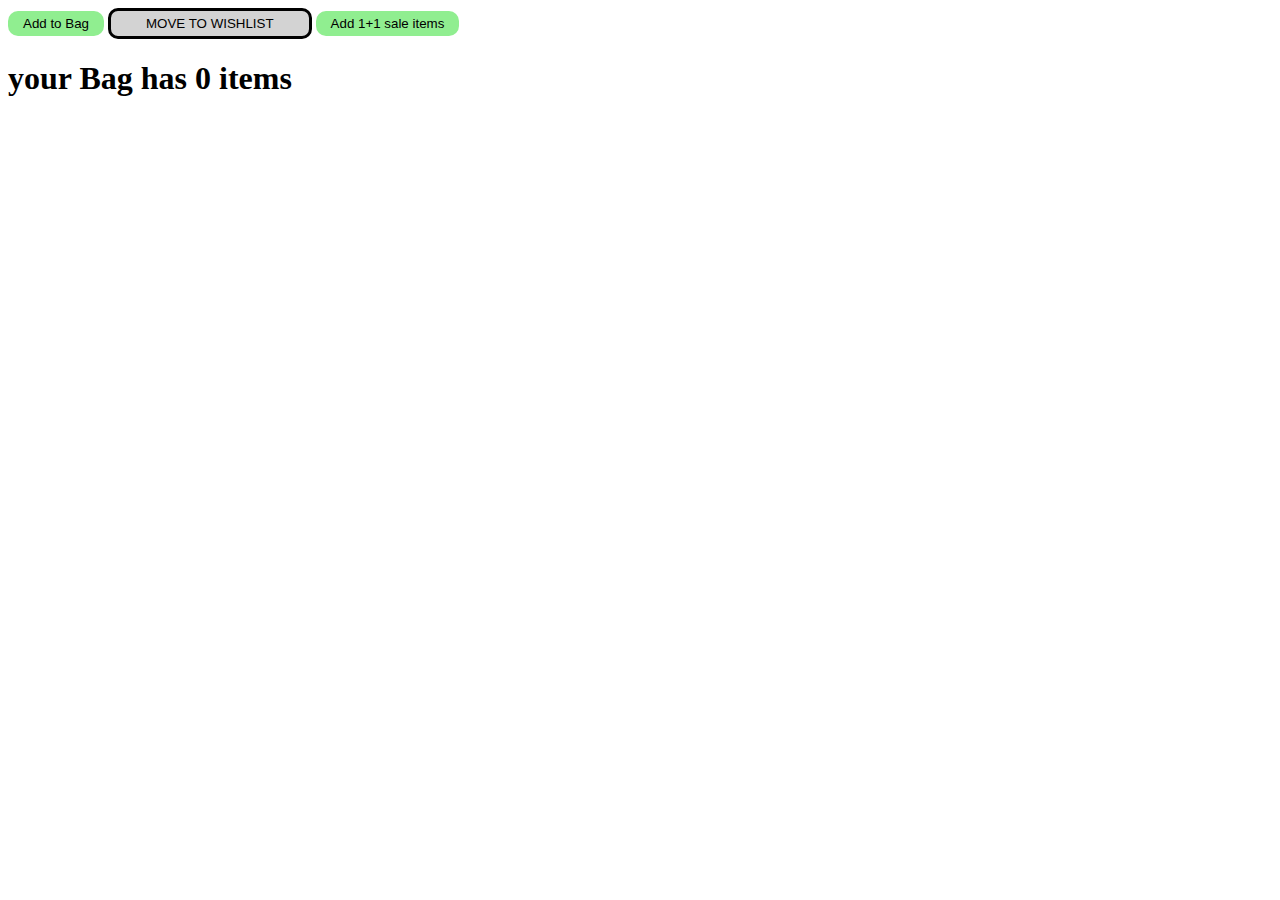
<file: index.html>
<!DOCTYPE html>
<html lang="en">
<head>
    <meta charset="UTF-8">
    <meta name="viewport" content="width=device-width, initial-scale=1.0">
    <title>Myntra Bag</title>
    <link rel="stylesheet" href="index.css">
    </head>
</head>
<body>
    <button class="bag-button"  onclick="cartQuantity = cartQuantity+1;  document.querySelector('#cart-summary').innerText = `your Bag has ${ cartQuantity} items`;"> Add to Bag</button>
    <button class="wish-button" onclick="cartQuantity = cartQuantity-1;  document.querySelector('#cart-summary').innerText = `your Bag has ${ cartQuantity} items`;">MOVE TO WISHLIST </button>
    <button class="bag-button"  onclick="cartQuantity = cartQuantity+2;  document.querySelector('#cart-summary').innerText = `your Bag has ${ cartQuantity} items`;""> Add 1+1 sale items</button>
    <h1 id="cart-summary"></h1>
    <script>
 let cartQuantity = 0;
 document.querySelector('#cart-summary').innerText = `your Bag has ${ cartQuantity} items`;

let name = "shruti";

    </script>
</body>

</html>
</file>
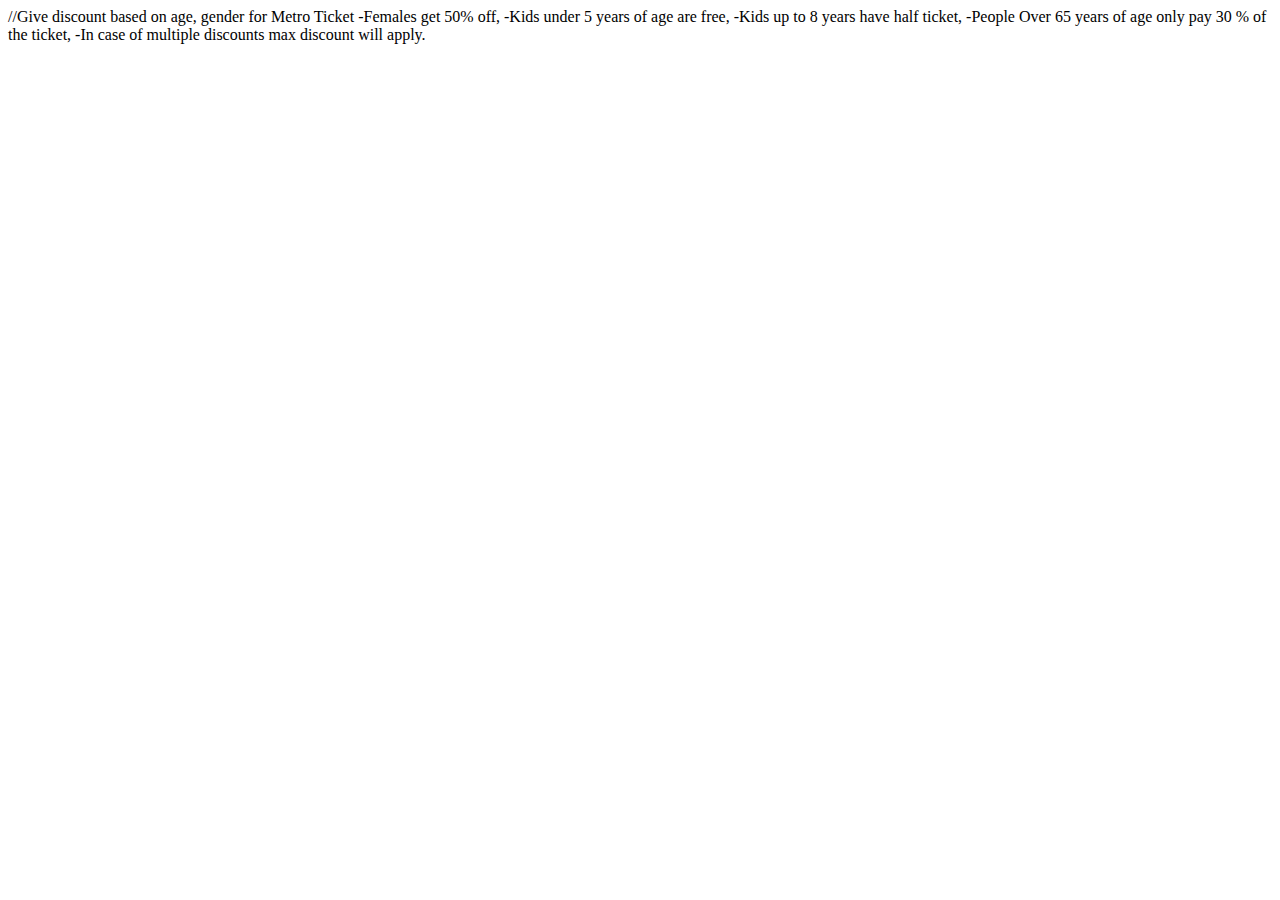
<file: practise Set3/index.html>
//Give discount based on age, gender for Metro Ticket
 -Females get 50% off,
 -Kids under 5 years of age are free,
 -Kids up to 8 years have half ticket,
 -People Over 65 years of age only pay 30 % of the ticket,
 -In case of multiple discounts max discount will apply.



<!DOCTYPE html>
<html lang="en">
<head>
    <meta charset="UTF-8">
    <meta name="viewport" content="width=device-width, initial-scale=1.0">
    <title> METRO TICKET </title>
</head>
<body>
    <script>
        let age=5;
        let gender = 'male'; //male and female
        let finalDiscount;

         if(age <= 5) {
              finalDiscount=100;
         } else if(gender === 'female' || age <= 8) {
            finalDiscount= 50;
        } else if(age >= 65) {
            finalDiscount = 30;
    }else {
        finalDiscount = 0;
    }
        console.log(`Your final discount is ${finalDiscount}`);
    
        
    </script>
</body>

</html>
</file>
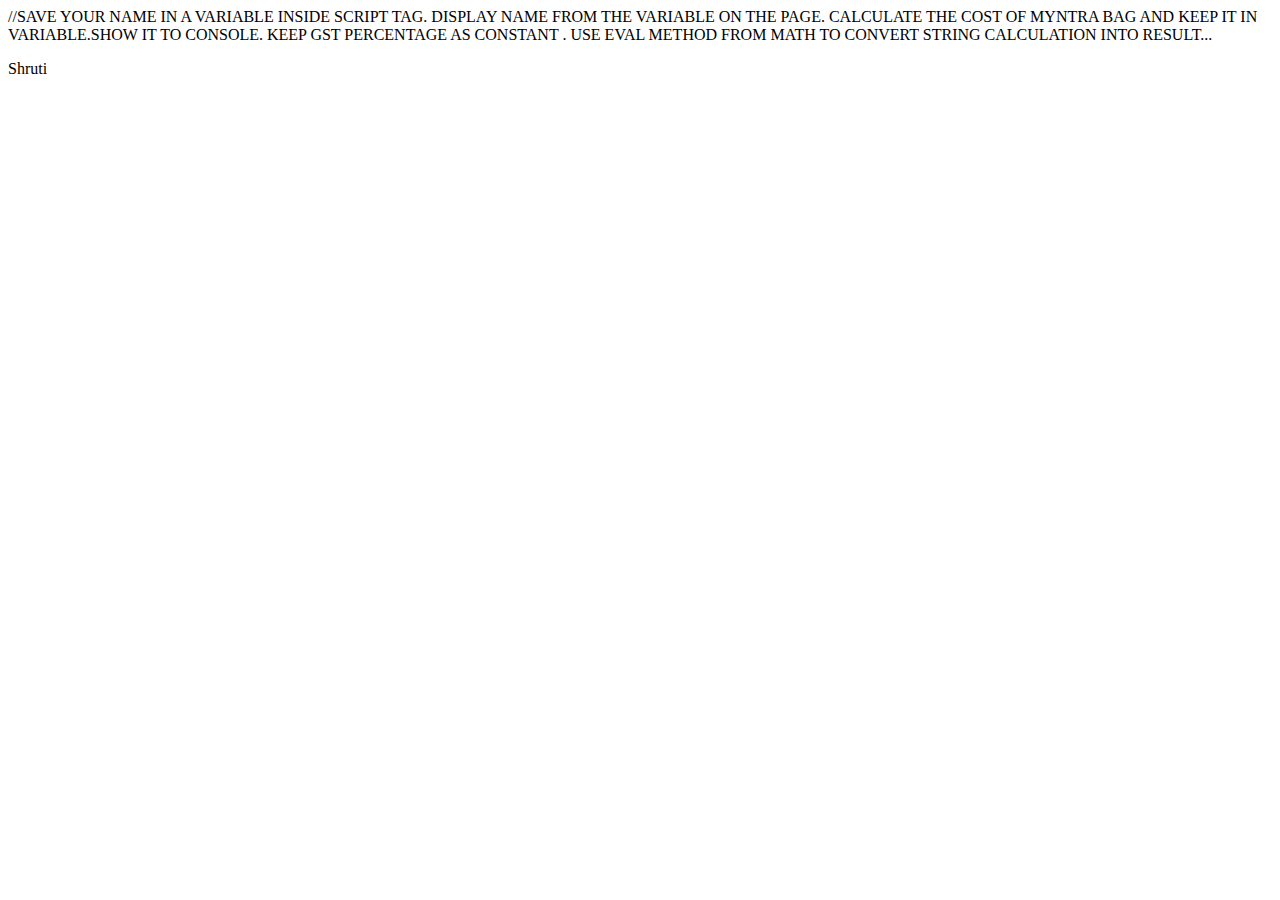
<file: practise Set2.html>
//SAVE YOUR NAME IN A VARIABLE INSIDE SCRIPT TAG. DISPLAY NAME FROM THE VARIABLE ON THE PAGE. CALCULATE THE COST OF MYNTRA BAG AND KEEP IT IN VARIABLE.SHOW IT TO CONSOLE.
KEEP GST PERCENTAGE AS CONSTANT . USE EVAL METHOD FROM MATH TO CONVERT STRING CALCULATION INTO RESULT...

<!DOCTYPE html>
<html lang="en">
<head>
    <meta charset="UTF-8">
    <meta name="viewport" content="width=device-width, initial-scale=1.0">
    <title>Practise Set-2 </title>
</head>
<body>
    <p id="name-display"></p>
  <script>
    const myName = 'Shruti';
    document.querySelector('#name-display').innerText = myName;
    
  </script>  
</body>

</html>
</file>
<file: index.css>
.bag-button {
    background-color: lightgreen;
    border: none;
    padding: 5px 15px;
    border-radius: 10px;

}
.wish-button{
   padding: 5px 35px;
    background-color: lightgrey;
    border: 3px solid black;
    border-radius: 10px;
    text-transform: uppercase;

}
</file>
